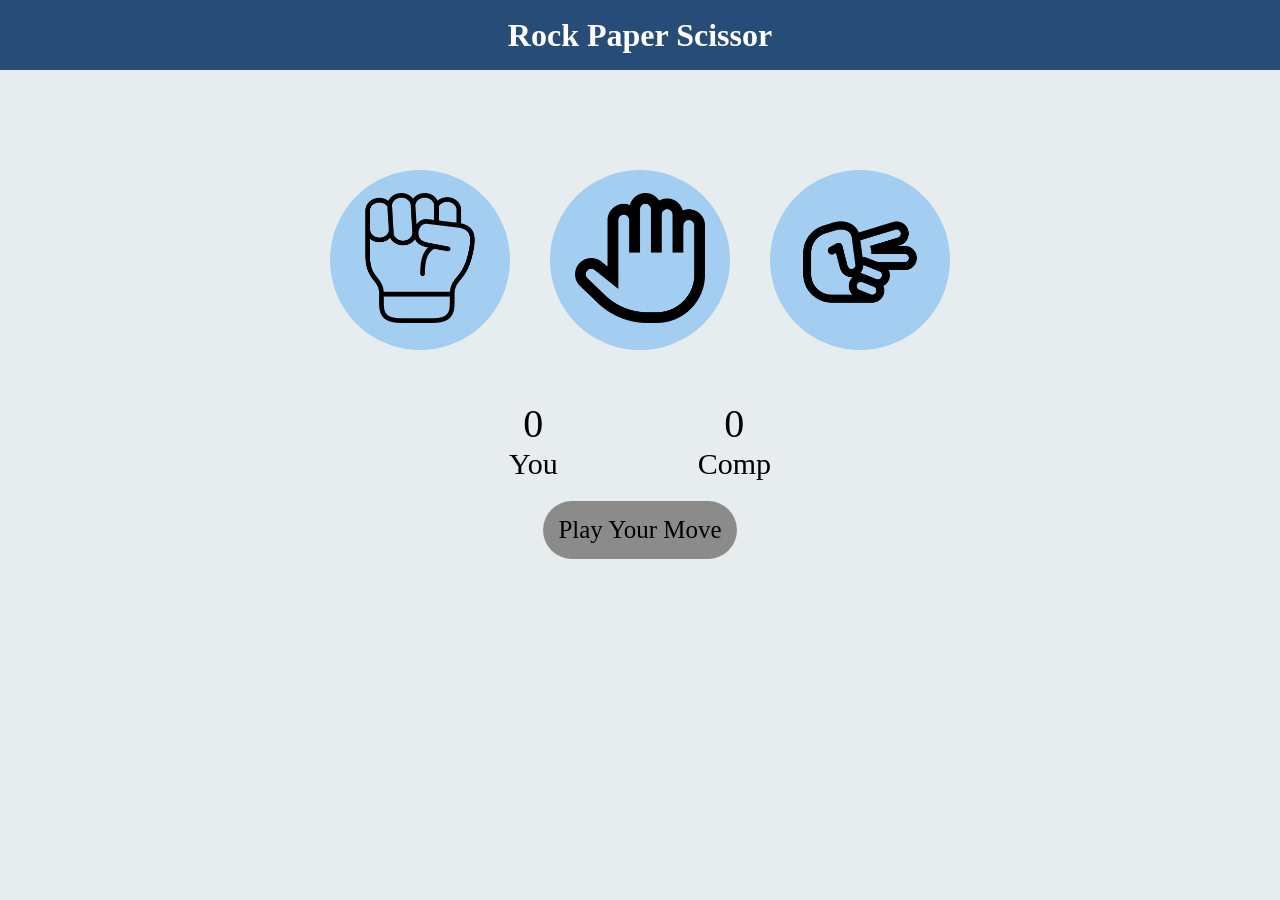
<file: Rock-Paper-Scissor/index.html>
<!DOCTYPE html>
<html lang="en">
<head>
    <meta charset="UTF-8">
    <meta name="viewport" content="width=device-width, initial-scale=1.0">
    <title>Rock Paper Scissor</title>
    <link rel="stylesheet" href="style.css">
</head>
<body>
    <h1>Rock Paper Scissor</h1>

    <main id="container">
        <div class="choice" id="rock">
            <img src="./images/stone.png" >
        </div>
        <div class="choice" id="paper">
            <img src="./images/paper.png" >
        </div>
        <div class="choice" id="scissors">
            <img src="./images/scissors.png" >
        </div>
    </main>

    <div id="result">
    <div>
        <p id="us">0</p>
        <p>You</p>
    </div>
    <div>
        <p id="cs">0</p>
        <p>Comp</p>
    </div>
</div>
     <div id="resultText">Play Your Move</div>

<!-- LINKING JS -->
    <script src="app.js"></script>
</body>
</html>
</file>
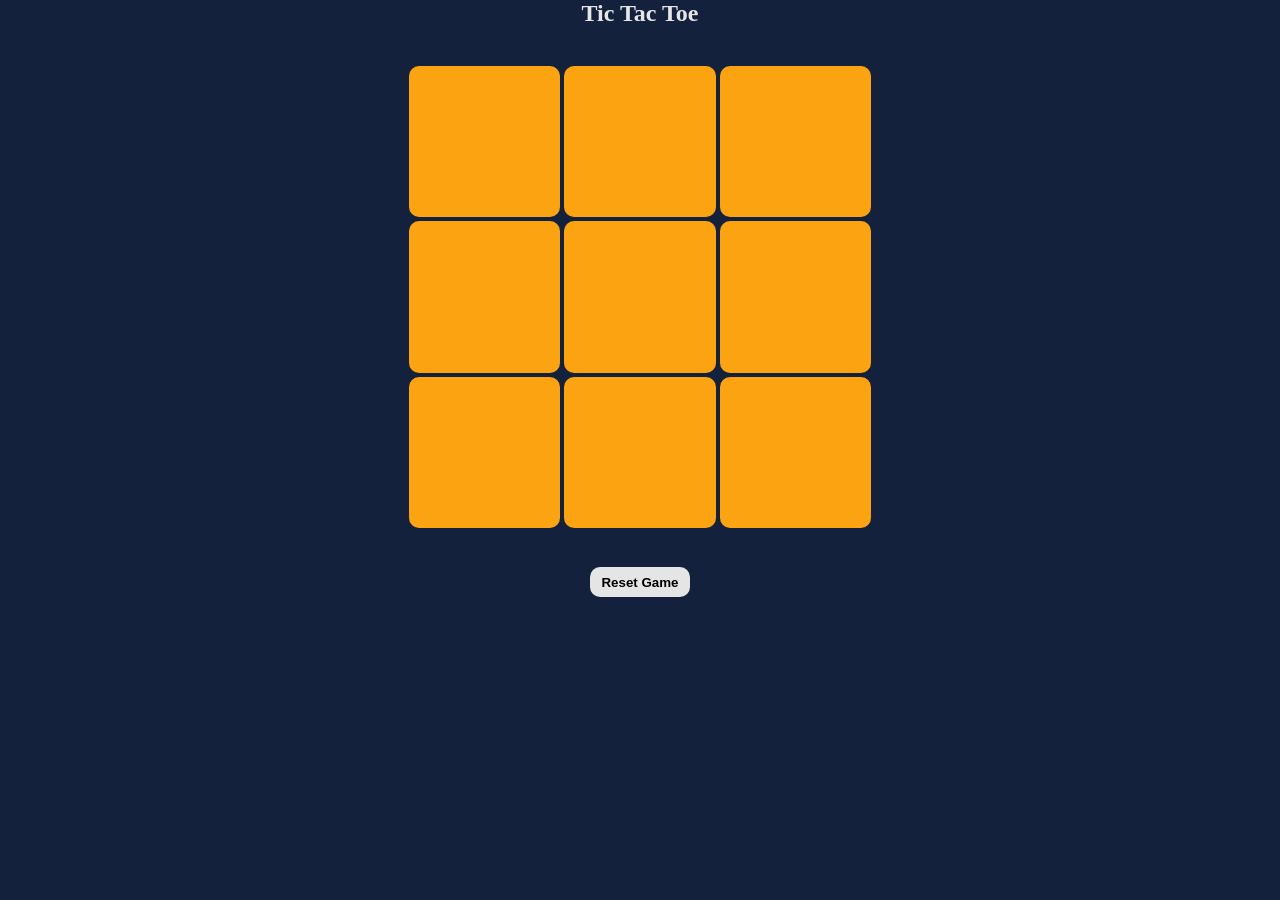
<file: Tic-Tac-Toe Game/index.html>
<!DOCTYPE html>
<html lang="en">
<head>
    <meta charset="UTF-8">
    <meta name="viewport" content="width=device-width, initial-scale=1.0">
    <title>TicTacToeGame</title>
    <link rel="stylesheet" href="style.css">
</head>
<body>
    <h2>Tic Tac Toe</h2>
    <div id="game">
         <div id="container">
            <button class="btn"></button>
            <button class="btn"></button>
            <button class="btn"></button>
            <button class="btn"></button>
            <button class="btn"></button>
            <button class="btn"></button>
            <button class="btn"></button>
            <button class="btn"></button>
            <button class="btn"></button>
         </div>
    </div>
    <button id="reset"><b>Reset Game</b></button>
    </body>

    <script src="script.js"></script>
</body>
</html>
</file>
<file: Rock-Paper-Scissor/style.css>
*{
    margin:0;
    padding:0;
}

body{
    background-color: #e7ecef;
    text-align: center;
}
h1{
    background-color: #274c77;
    color:#fff;
    height:70px;
    line-height:70px;

}
#container{
    display:flex;
    flex-wrap:wrap;
    justify-content: center;
    align-content:center;
    gap:40px;
    margin-top:100px;
}
.choice{
    height:170px;
    width:170px;
    background-color:#a3cef1;
    border:5px solid #a3cef1;
    border-radius: 50%;
    object-fit:cover;
    flex-wrap:wrap;
    justify-content: center;
    align-content:center;

}
img{
    height: 130px;
    width: 130px;
}

.choice:hover{
    border-color:#274C77;
    cursor:pointer;
}

#result{
display:flex;
flex-wrap:wrap;
justify-content: center;
align-content:center;
gap: 140px;
margin-top: 50px;
font-size:30px;
font-family: Comic Sans MS;
}

#us,#cs{
    font-size:40px;

}

#resultText{
display:inline-block;
background-color: #8B8C89;
border-radius:30px;
margin-top: 20px;
font-size:25px;
font-family: Comic Sans MS;
padding:15px;
}
</file>
<file: Tic-Tac-Toe Game/style.css>
*{
    margin:0;
    padding:0;
}
body{
    background-color :#14213D;
    text-align: center;
    color:#e5e5e5;
    
}
#game{
     display:flex;
    justify-content: center;
    align-content:center;
}
#container{
    height:60vh;
    width:60vh;
    display:flex;
    flex-wrap: wrap;
    justify-content: center;
    align-content:center;
    gap:4px;
   /*  background-color:rgb(190,189,189) ; */
}

.btn{
    height:28%;
    width:28%;
    border:none;
    border-radius:10px;
    /* margin:4px; */
    color: #e5e5e5;
    font-size:50px;
    font-family: Comic Sans MS;
    background-color:#fca311;
}
#reset{
    height: 30px;
    width:100px;
    border:none;
    border-radius: 10px;
    background-color: #e5e5e5;
    color:black;
}
</file>
